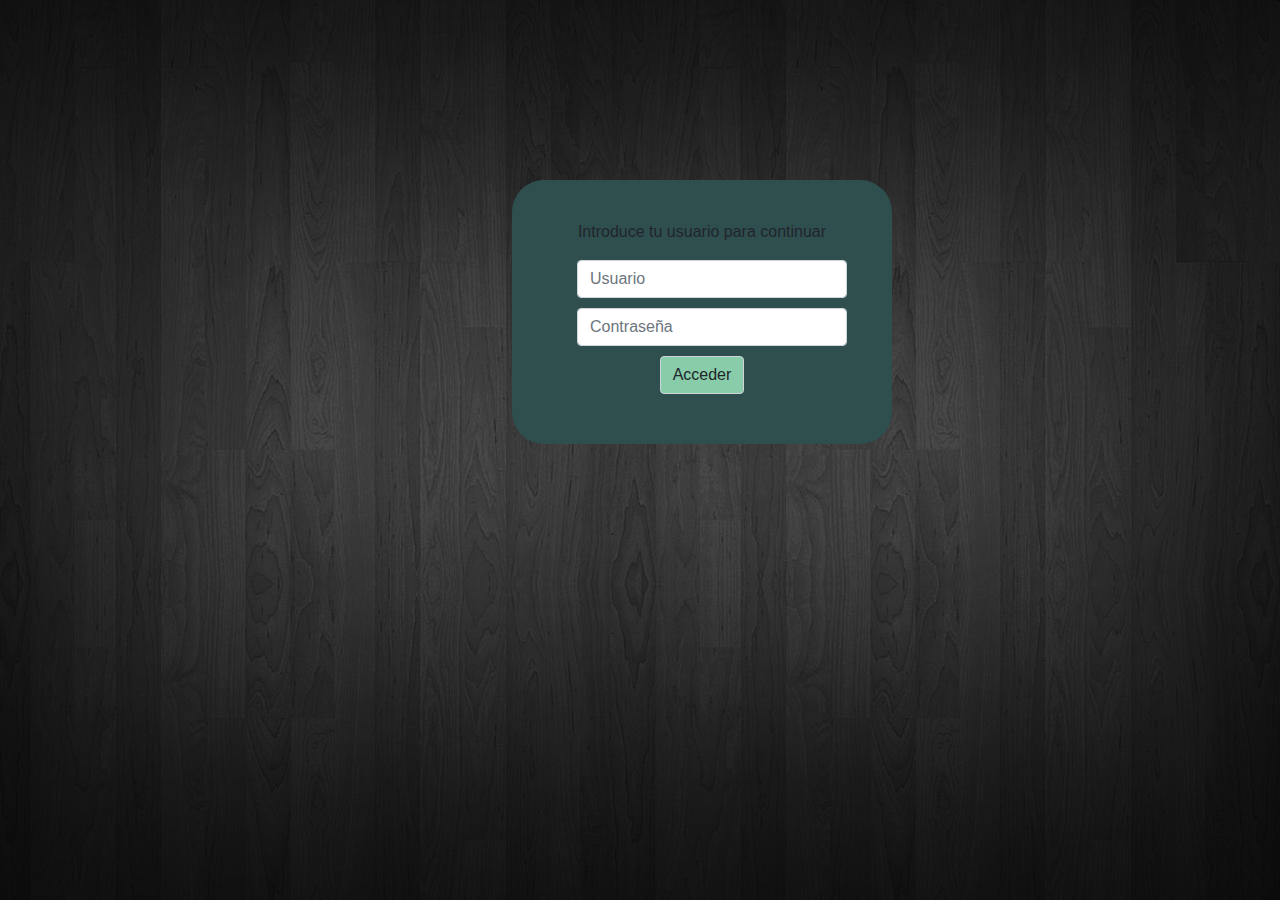
<file: index.html>
<link rel="stylesheet" href="https://stackpath.bootstrapcdn.com/bootstrap/4.4.1/css/bootstrap.min.css">
<link rel="stylesheet" type="text/css" href=".\style.css">
<script src="https://code.jquery.com/jquery-3.4.1.slim.min.js"></script>
<script src=".\javascript.js"></script>


<script src="https://code.jquery.com/jquery-3.2.1.slim.min.js" integrity="sha384-KJ3o2DKtIkvYIK3UENzmM7KCkRr/rE9/Qpg6aAZGJwFDMVNA/GpGFF93hXpG5KkN" crossorigin="anonymous"></script>
<script src="https://cdnjs.cloudflare.com/ajax/libs/popper.js/1.12.9/umd/popper.min.js" integrity="sha384-ApNbgh9B+Y1QKtv3Rn7W3mgPxhU9K/ScQsAP7hUibX39j7fakFPskvXusvfa0b4Q" crossorigin="anonymous"></script>
<script src="https://maxcdn.bootstrapcdn.com/bootstrap/4.0.0/js/bootstrap.min.js" integrity="sha384-JZR6Spejh4U02d8jOt6vLEHfe/JQGiRRSQQxSfFWpi1MquVdAyjUar5+76PVCmYl" crossorigin="anonymous"></script>

<!DOCTYPE html>
<html>

    <head>
        <title>Otro branch</title>
    </head>

    <body>

  <!-- LOGIN -->
    <section style="display: block" id="seccion_login">
      <div class="border-0 rounded-0 contenedor_login">
        <div id="login" >

          <div class="container">
            <p style="font-size: 16px;text-align: center;" >Introduce tu usuario para continuar</p>
            <input style="margin: 10px;" type="text" name="name" placeholder="Usuario" id="usuario" class="form-control">
            <input style="margin: 10px;" type="password" name="password" placeholder="Contraseña" id="contraseña" class="form-control">
            <div style="margin: auto; width: max-content;     padding-bottom: 10px;">
              <button  style="border: 1px solid #ced4da;background-color: #8CA;" id='validar' onclick="validarUsuario()" class="btn btn-default">Acceder</button>
            </div>

            <div id="result" class="alert alert-danger">
              
            </div>
          </div>  

        </div>
      </div>
    </section>

  <!-- CUERPO PRINCIPAL -->
    <section style="display: none;" id="principal" >
        <div class="card border-0 rounded-0 contenedor_login">
  
            <!-- BARRA DE NAVEGACION -->

            <div style="display: flex">

              <div class="pos-f-t">
                <div class="collapse" id="navbarToggleExternalContent">
                  <div class="bg-dark p-4">
                    <h4 class="text-white">Collapsed content</h4>
                    <span class="text-muted">Toggleable via the navbar brand.</span>
                  </div>
                </div>
                <nav class="navbar navbar-dark bg-dark">
                  <button class="navbar-toggler" type="button" data-toggle="collapse" data-target="#navbarToggleExternalContent" aria-controls="navbarToggleExternalContent" aria-expanded="false" aria-label="Toggle navigation">
                    <span class="navbar-toggler-icon"></span>
                  </button>
                </nav>
              </div>

              <div class=" navbar-expand-lg navbar navbar-dark bg-dark" style="width: -webkit-fill-available;height: min-content;" >
                <ul class="navbar-nav" >
                  <li class="nav-item"><a class="nav-link" href="#">α Alfa</a></li>
                  <li class="nav-item"><a class="nav-link" href="#">β Beta</a></li>
                  <li class="nav-item"><a class="nav-link" href="#">γ Gamma</a></li>
                  <li class="nav-item"><a class="nav-link" href="#">δ Delta</a></li>
                  <li class="nav-item"><a class="nav-link" href="#">ε Epsilon</a></li>
                  <li class="nav-item dropdown">
                    <a class="nav-link dropdown-toggle" href="#" id="navbarDropdownMenuLink" data-toggle="dropdown" aria-haspopup="true" aria-expanded="false">
                      Dropdown link
                    </a>
                    <div class="dropdown-menu" aria-labelledby="navbarDropdownMenuLink">
                      <a class="dropdown-item" href="#">Action</a>
                      <a class="dropdown-item" href="#">Another action</a>
                      <a class="dropdown-item" href="#">Something else here</a>
                    </div>
                  </li>
                </ul>
              </div>

            </div>



 
        </div> 
    </section>

    <!-- PIE DE PAGINA -->
    <section>
      <div class="footer">

      </div>
    </section>

      </body>
</html>
</file>
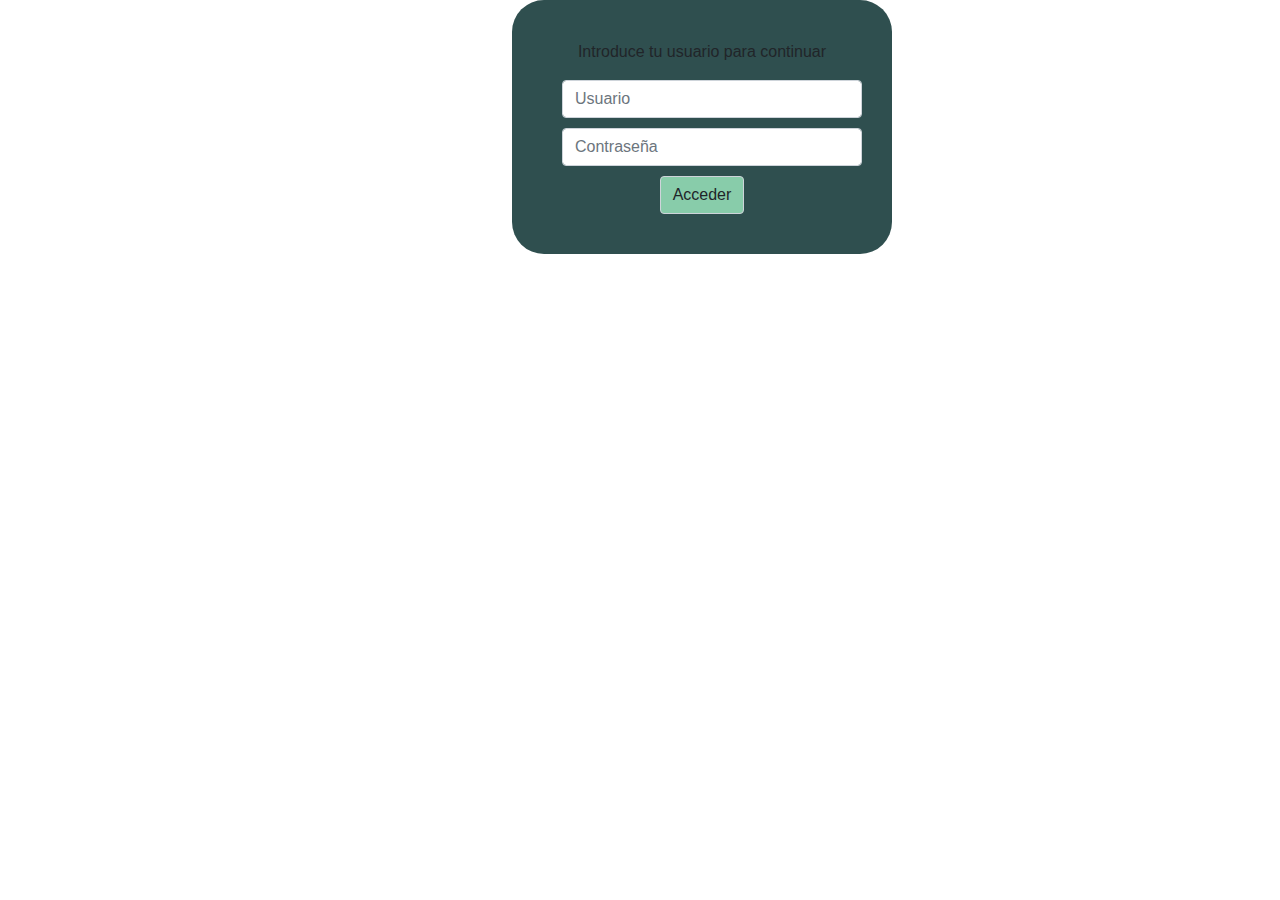
<file: login.html>
<!DOCTYPE html>

<link rel="stylesheet" type="text/css" href="./style.css">
<link rel="stylesheet" href="https://stackpath.bootstrapcdn.com/bootstrap/4.4.1/css/bootstrap.min.css">
<script src="https://code.jquery.com/jquery-3.4.1.slim.min.js"></script>
<script src="./javascript.js"></script>

<html>

<head>
	<title>login</title>
</head>

<body>
	<div id="contenedor_login" class="card border-0 rounded-0">

		<div id="login">	
				<p style="font-size: 16px;text-align: center;" >Introduce tu usuario para continuar</p>
				<input style="margin: 10px;" type="text" name="name" placeholder="Usuario" id="usuario" class="form-control">
			 	<input style="margin: 10px;" type="password" name="password" placeholder="Contraseña" id="contraseña" class="form-control">
			 	<div style="margin: auto; width: max-content;">
			 		<button  style="border: 1px solid #ced4da;background-color: #8CA;" id='validar' onclick="validarUsuario()" class="btn btn-default">Acceder</button>
			 	</div>


			<h2 id="result"></h2>
		</div>
	</div>

</body>

</html>
</file>
<file: style.css>
/*LOGIN*/


#login {
  background-color: darkslategrey; 
  border-radius: 32px;
  width: 380px; 
  padding: 40px;
  margin: 0 auto;
    position: absolute;
    top: 20%;
    left: 40%;
}

#result{
  display:none; 
  margin-bottom: -10px; 
  text-align: center; 
  padding: 10px;
  margin-left: 19px;
  margin-right: 10px;
}

.contenedor_login{
  background-image: url("./fondo_login.jpg");
  background-attachment: fixed; /* El fondo permanecerá fijo */
  margin: 0 auto;
  height: 100vh;
}

  /*PRINCIPAL*/
.navegador li {
  display:inline;
}
.navegador ul {
  list-style:none;
  margin:0;
  padding:0;
}
.navegador a {
  background:#ffa;
  border:2px solid #993;
  padding:1em;
  text-decoration:none;
}
.navegador a:hover {
  color:#fff;
  background:#339;
  border:2px solid #06c;
  text-decoration:underline;
</file>
